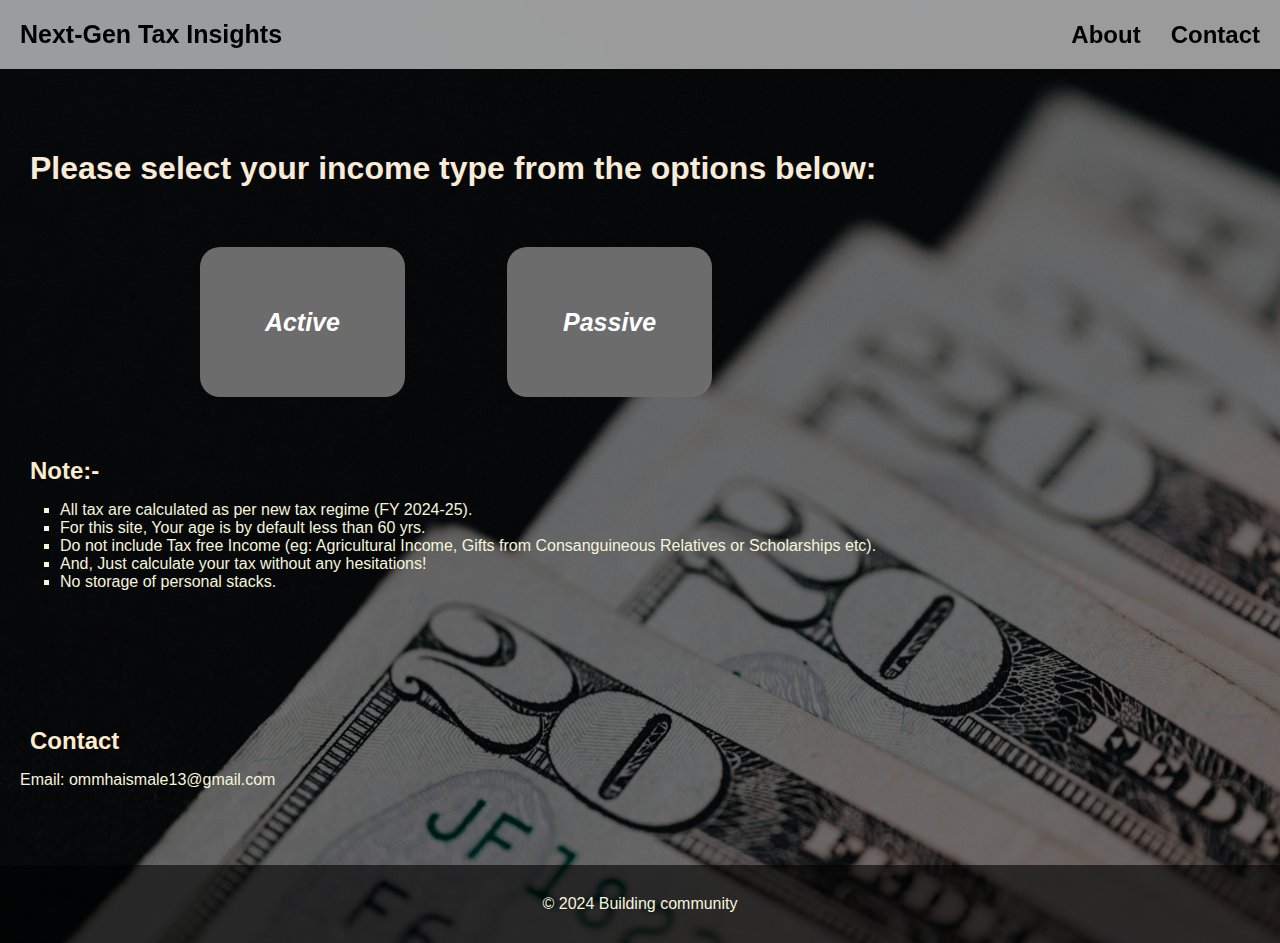
<file: index.html>
<!DOCTYPE html>
<html lang="en">
<head>
    <meta charset="UTF-8">
    <meta name="viewport" content="width=device-width, initial-scale=1.0">
    <title>Tax Calculator</title>
    <link rel="stylesheet" href="style.css">
</head>
<body>
    
    <header class="transparent-header">
        <div class="logo">Next-Gen Tax Insights</div>
        <nav class="nav-links">
            <a href="#about"><h2>About</h2></a>
            <a href="#contact"><h2>Contact</h2></a>
        </nav>
    </header>
    <div class="content"></div>
    <main>
        <h1>Please select your income type from the options below:</h1>
        <div class="container">
            <a href="active.html" class="box" target="_blank"><b>Active</b></a>
            <a href="passive.html" class="box" target="_blank"><b>Passive</b></a>
        </div>
        <section id="about">
            <h2 class="abt">Note:-</h2>
            <ul class="list", type="square">
                <li>All tax are calculated as per new tax regime (FY 2024-25).</li>
                <li>For this site, Your age is by default less than 60 yrs.</li>
                <li>Do not include Tax free Income (eg: Agricultural Income, Gifts from Consanguineous Relatives or Scholarships etc).</li>
                <li>And, Just calculate your tax without any hesitations!</li>
                <li>No storage of personal stacks.</li>
                
            </ul>
        </section>
        <section id="contact">
            <h2 class="con">Contact</h2>
            <p>Email: ommhaismale13@gmail.com</p>
        </section>
    </main>
    <footer>
        <p class="foot">&copy; 2024 Building community</p>
    </footer>
    <script src="script.js"></script>
    
</body>
</html>
</file>
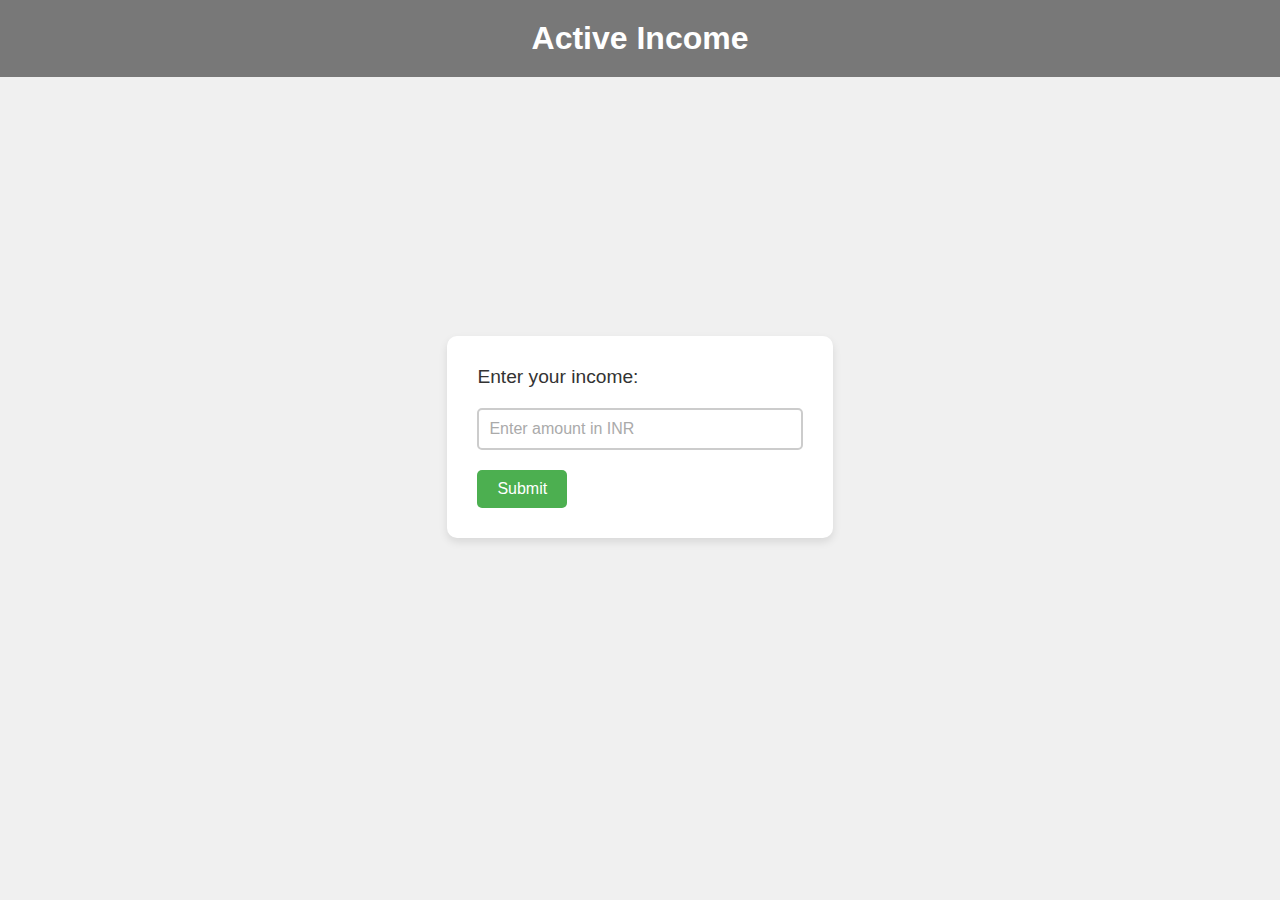
<file: active.html>
<!DOCTYPE html>
<html lang="en">
<head>
    <meta charset="UTF-8">
    <meta name="viewport" content="width=device-width, initial-scale=1.0">
    <title>Active Income</title>
    <link rel="stylesheet" href="active.css">
</head>
<body>
    <header>
        <h1>Active Income</h1>
    </header>
    
    <main>
        <div class="income-form">
            <label for="income-input">Enter your income:</label>
            <input type="number" id="income-input" placeholder="Enter amount in INR">
            <button type="button" onclick="submitIncome()">Submit</button>
        </div>
    </main>
    
    <script src="active.js"></script>
</body>
</html>
</file>
<file: style.css>
body {
    font-family: Arial, sans-serif;
    margin: 0;
    padding: 0;
    background-image: url('tax.jpg');
    background-size: cover;
    background-blend-mode: overlay; /* or 'multiply', 'screen', etc. */
    background-color: rgba(0, 0, 0, 0.5); /* Adjust opacity */
}


.transparent-header {
    background-color: rgba(255, 255, 255, 0.6); /* White with 60% opacity */
    backdrop-filter: blur(10px); /* Blur effect */
    -webkit-backdrop-filter: blur(10px); /* Safari support */
    padding: 20px;
    position: sticky;
    top: 0;
    display: flex; /* Make it a flex container */
    align-items: center; /* Vertically centers items */
    justify-content: space-between; /* Pushes items to opposite ends */
}

.logo {
    font-size: 25px;
    font-weight: bold;
}


h1{
    color: antiquewhite;
    padding-left: 30px;
}

.nav-links {
    display: flex; /* Display links inline */
    gap: 20px; /* Space between links */
}

.nav-links a {
    text-decoration: none;
    color: #000000;
}

.nav-links a:hover {
    color: rgb(255, 245, 245); /* Example hover effect */
    
}
 /* code for cotainer of active and passive income */
.container {
    display: flex;
    justify-content: space-between;
    width: 40%;
   margin-top: 60px;
   margin-left: 200px;
}

.box {
    /* background-image: url('ocean.jpg'); */
    width: 40%;
    height: 150px;
    background-color: #6c6c6c;
    color: rgb(255, 255, 255);
    font-size: 20px;
    text-align: center;
    display: flex;
    justify-content: center;
    align-items: center;
    border-radius: 20px;
    text-decoration: none;
    font-size: 25px;
    font-style: oblique;
    transition: background-color 0.3s ease;
}


.box:hover {
    background-color:#838791;
}

.con,.abt{
    color: blanchedalmond;
}

.list{
    color: beige;
}

h2 {
    margin: 0;
    padding-left: 10px;
}

section {
    padding: 60px 20px;
}
.content {
    flex-grow: 1;
    padding: 30px;
    text-align: center;
}

p{
    color: beige;
}

.foot {
    margin: 0;
    text-align: center;
    padding: 30px;
    background-color: rgba(0, 0, 0, 0.6);
}
</file>
<file: active.css>
/* Basic Reset */
* {
    margin: 0;
    padding: 0;
    box-sizing: border-box;
}

/* Body Styling */
body {
    font-family: Arial, sans-serif;
    background-color: #f0f0f0;
    color: #333;
}

/* Header Styling */
header {
    background-color: rgba(0, 0, 0, 0.5); /* Transparent Header */
    padding: 20px;
    text-align: center;
}

header h1 {
    color: white;
    font-size: 2rem;
    font-weight: bold;
}

/* Main Content Styling */
main {
    display: flex;
    justify-content: center;
    align-items: center;
    height: 80vh;
}

.income-form {
    background-color: white;
    padding: 30px;
    border-radius: 10px;
    box-shadow: 0 4px 8px rgba(0, 0, 0, 0.1);
}

label {
    font-size: 1.2rem;
    margin-bottom: 10px;
    display: block;
}

input[type="number"] {
    width: 100%;
    padding: 10px;
    margin-top: 10px;
    margin-bottom: 20px;
    border: 2px solid #ccc;
    border-radius: 5px;
    font-size: 1rem;
    color: #666;
}

input[type="number"]::placeholder {
    color: #aaa;
}

button {
    padding: 10px 20px;
    background-color: #4CAF50;
    color: white;
    border: none;
    border-radius: 5px;
    cursor: pointer;
    font-size: 1rem;
}

button:hover {
    background-color: #45a049;
}
</file>
